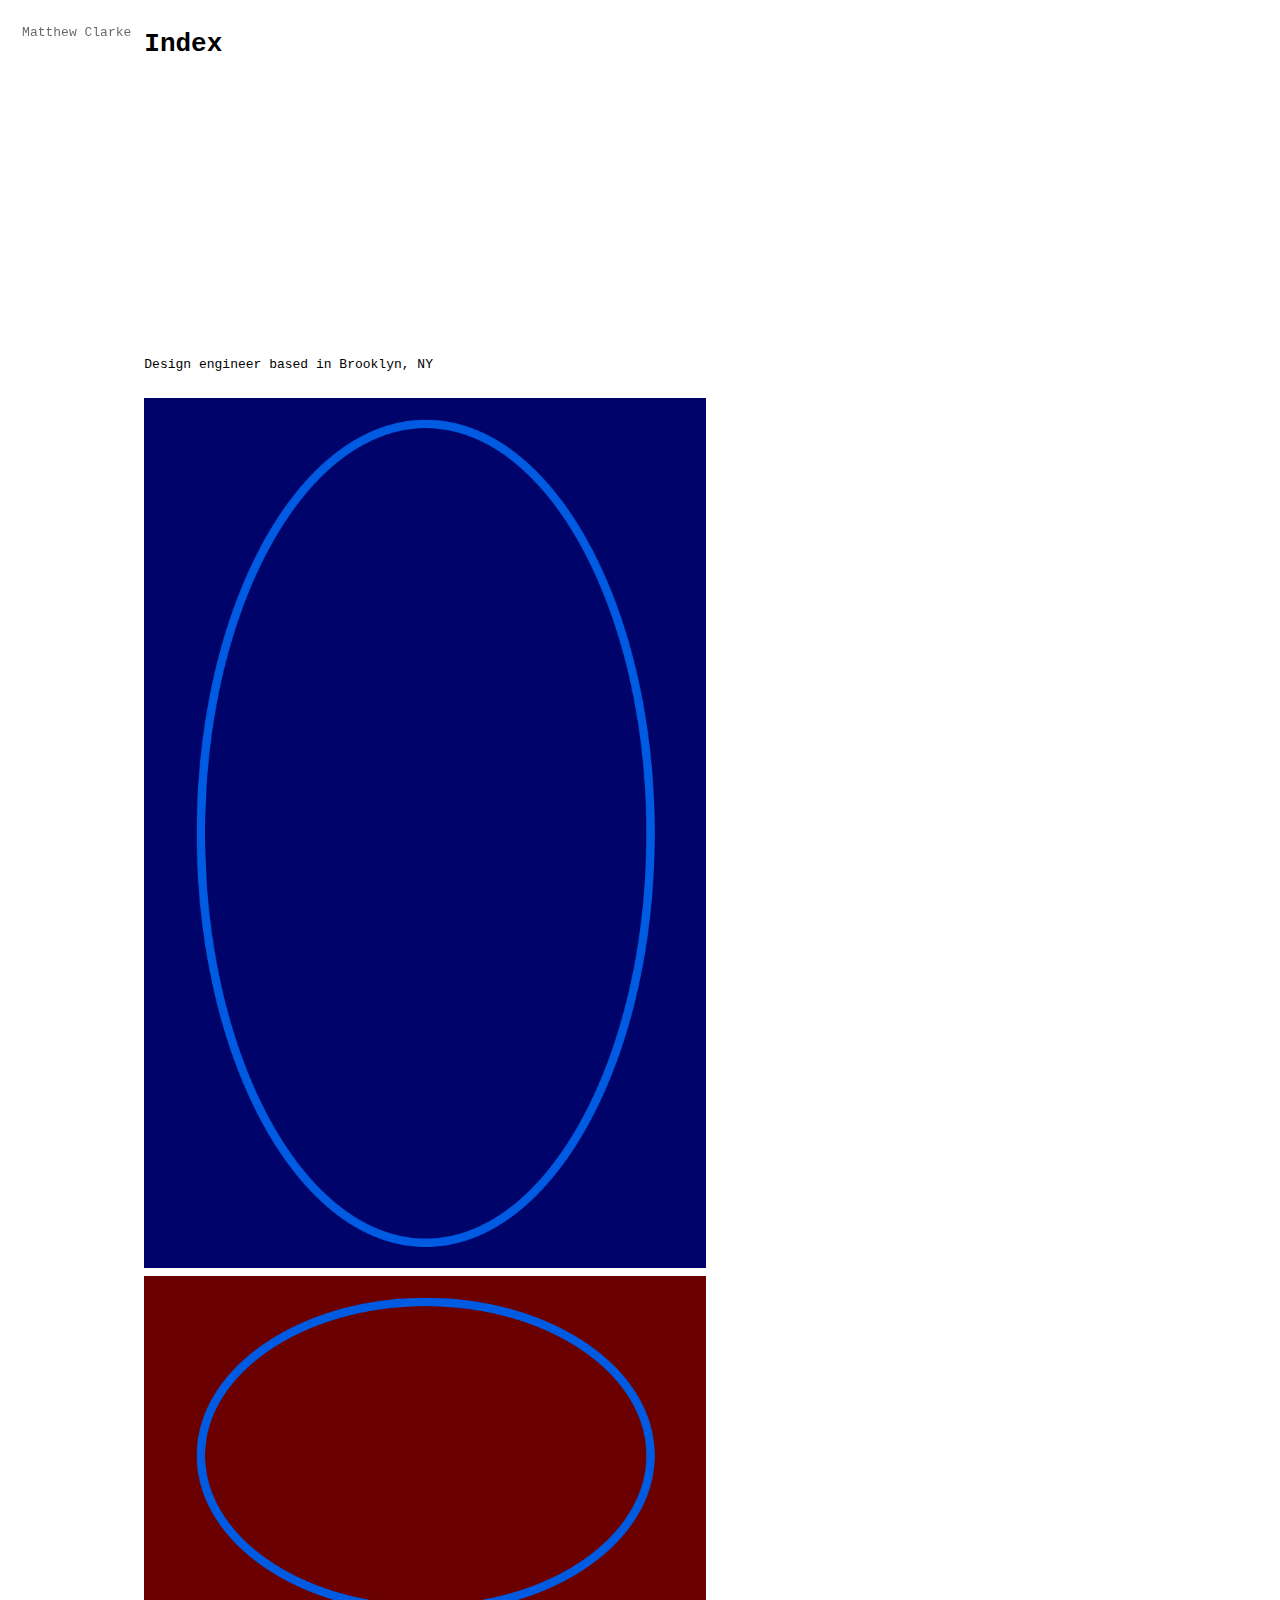
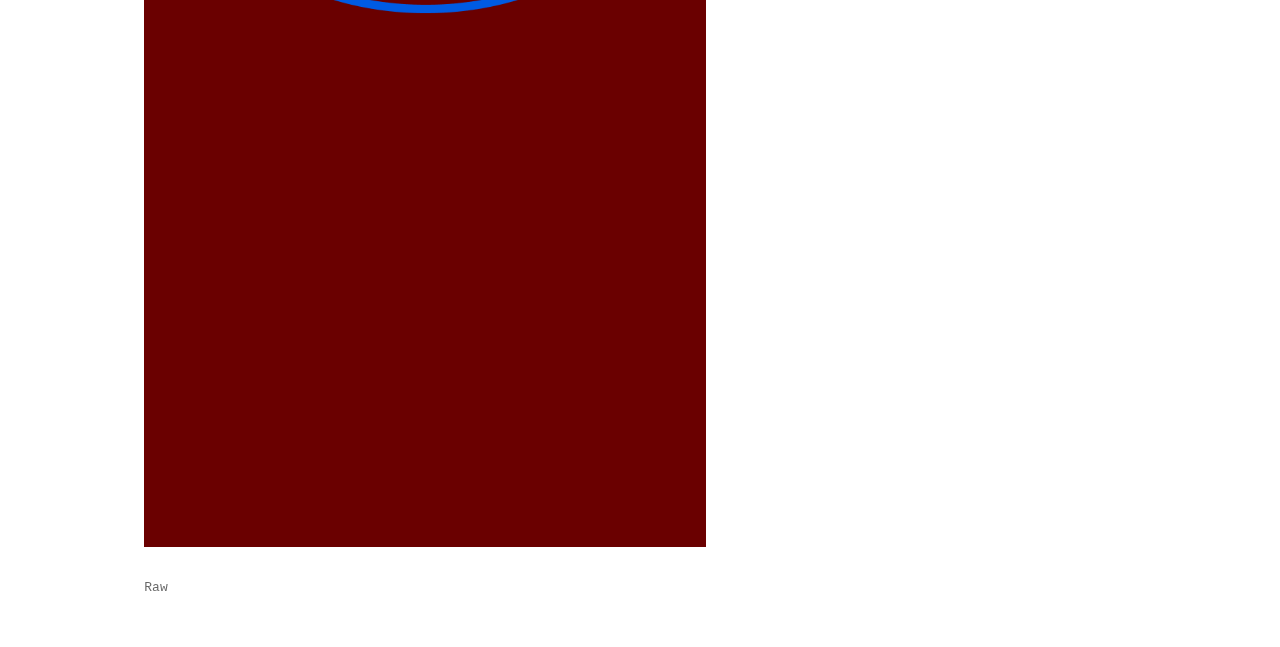
<file: index.html>
<!DOCTYPE html>
<html lang="en" xmlns="http://www.w3.org/1999/xhtml" xml:lang="en">
<head>
  <meta name="generator" content="HTML Tidy for HTML5 for Apple macOS version 5.8.0" />
  <title>Index</title>
  <meta name="color-scheme" content="light dark" />
  <!-- A <meta name="viewport"> not only optimizes your app for mobile screen sizes, but also prevents a 300 millisecond delay to user input. -->
  <meta name="viewport" content="width=device-width, initial-scale=1" />
  <meta name="description" content=
  "Matthew Clarke is a designer based in Brooklyn, NY" />
  <style type="text/css">
  /*<![CDATA[*/
  /* Mute all text styles to look like raw text */
  * {
  font-family: monospace;
  font-size: 1em;
  line-height: 1.7em;
  font-weight: normal;
  text-rendering: optimizeLegibility;
  }
  /* Normalize body margin to our 1rem base unit */
  body {
  font-size: 1em;
  padding: 1.7em;
  margin: 0px;
  }
  /* Fix default html styling where images overflow screen */
  img {
  width: 100%;
  height: auto;
  }
  /* Emphasize titles, the first type area heading and nav index link */
  h1,
  nav > a:first-child {
  margin-block-start: 0em;
  margin-block-end: 0em;
  height: 25.5rem;
  padding-bottom: 0em;
  }
  h1 {
  font-weight: 700;
  font-size: 2em;
  line-height: 3.4rem;
  }
  p {
  /* Mimic user agent p padding - chrome user agent styles */
  display: block;
  margin-block-start: 0em;
  margin-block-end: 1.7em;
  margin-inline-start: 0px;
  margin-inline-end: 0px;
  }
  /* Mute default heading mergins to give flat hierarchy */
  h2,
  h3,
  h4,
  h5,
  h6 {
  margin-block-start: 3.4rem;
  margin-block-end: 1.7rem;
  }
  /* Emphasize nav with margin */
  nav {
  margin-block-end: 8rem;
  }
  /* Stack nav links */
  nav > a {
  display: block;
  text-wrap: nowrap;
  /* padding-bottom: 1.6em; */
  }
  /* Mute default link styling */
  a {
  color: inherit;
  opacity: 60%;
  text-decoration-line: none;
  }
  a:hover {
  opacity: 100%;
  }
  /* Set type area width to same as your text editor */
  main {
  max-width: 72ch;
  }
  /* Stick the nav on screen to top left for tablet and above */
  @media only screen and (min-width: 510px) {
  body {
    display: flex;
    gap: 1rem;
  }
  nav {
    overflow: hidden;
    position: sticky;
    top: 0.75rem; /* Square to top */
    left: 0px;
    min-width: fit-content;
    height: fit-content;
  }
  main {
    padding-right: 4rem;
  }
  }
  /* Increase mobile sizing for 48px min tap size */
  @media only screen and (max-width: 509px) {
  nav {
    float: left;
    margin-right: 1rem;
  }
  }

  @media only screen and (max-width: 412px) {
  *,
  body,
  nav > a {
    font-size: 1rem;
  }
  nav {
    float: none;
    margin-right: none;
  }
  nav > a {
    margin-block-end: 0rem;
    padding-bottom: 1.6em;
  }
  nav > a:first-child {
    margin-block-end: 0rem;
    min-height: 0em;
    line-height: 1.6em;
  }
  }

  @media (pointer: coarse) {
  *,
  body,
  nav > a {
    font-size: 1rem;
  }
  }

  /* Line height grid */

  /* body {
  background-size: 1.7em 1.7em;
  background-image: repeating-linear-gradient(
    0deg,
    #444df773,
    #444df700 1px,
    #e5e5f700 1px,
    #e5e5f700
  );
  } */

  /* 
  nav {
  background-color: #000000;
  opacity: 0.8;
  background-size: 1.7em 1.7em;
  background-image: repeating-linear-gradient(
    0deg,
    #444df7,
    #444df700 1px,
    #e5e5f700 1px,
    #e5e5f700
  );
  } */
  /*]]>*/
  </style>
</head>
<body>
  <nav>
    <a href="/">Matthew Clarke</a>
  </nav>
  <main>
    <h1 id="index">Index</h1>
    <p>Design engineer based in Brooklyn, NY</p>
    <p><img src="/images/o2.png" width="300" height="400" alt="Wide blue sea" />
    <img src="/images/o3.png" width="300" height="400" alt="Hot red" /></p>
    <p><a href="pages/Index.md">Raw</a></p>
  </main>
</body>
</html>
</file>
